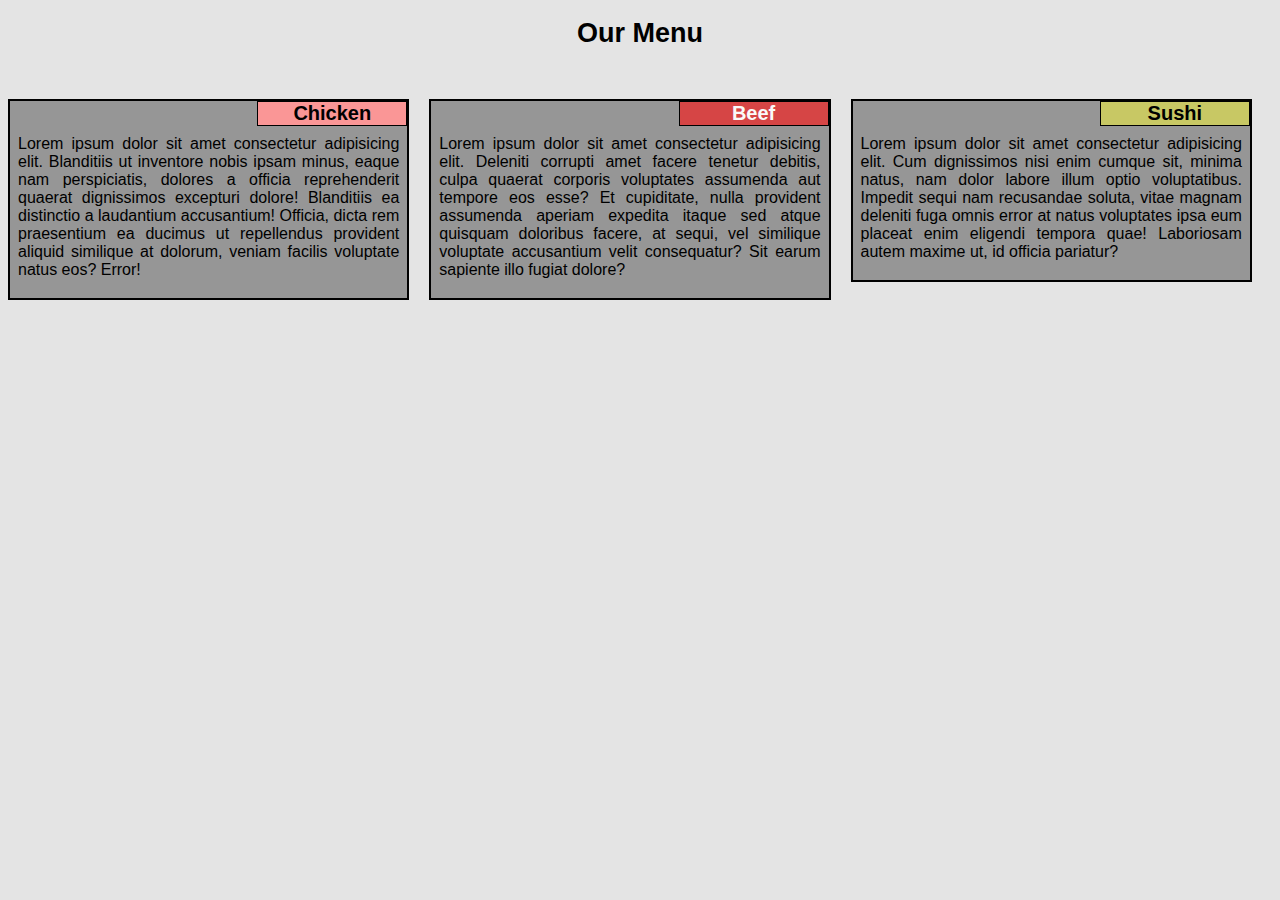
<file: index.html>
<!DOCTYPE html>
<html lang="en">

<head>
    <meta charset="UTF-8">
    <meta name="viewport" content="width=device-width, initial-scale=1.0">
    <link rel="stylesheet" href="style.css">
    <title>Our Menu</title>
</head>

<body>
    <h1>Our Menu</h1>
    <div class='row'>
        <div class='col-lg-4 col-md-6 sx-12'>
            <div class='section'>
                <span id='pp1'>Chicken</span>
                <p>Lorem ipsum dolor sit amet consectetur adipisicing elit. Blanditiis ut inventore nobis ipsam minus,
                    eaque nam perspiciatis, dolores a officia reprehenderit quaerat dignissimos excepturi dolore!
                    Blanditiis ea distinctio a laudantium accusantium! Officia, dicta rem praesentium ea ducimus ut
                    repellendus provident aliquid similique at dolorum, veniam facilis voluptate natus eos? Error!
                </p>
            </div>
        </div>
        <div class='col-lg-4 col-md-6 sx-12'>
            <div class='section'>
                <span id='pp2'>Beef</span>
                <p>Lorem ipsum dolor sit amet consectetur adipisicing elit. Deleniti corrupti amet facere tenetur
                    debitis, culpa quaerat corporis voluptates assumenda aut tempore eos esse? Et cupiditate, nulla
                    provident assumenda aperiam expedita itaque sed atque quisquam doloribus facere, at sequi, vel
                    similique voluptate accusantium velit consequatur? Sit earum sapiente illo fugiat dolore?
                </p>
            </div>
        </div>
        <div class='col-lg-4 col-md-12 sx-12'>
            <div class='section'>
                <span id='pp3'>Sushi</span>
                <p>Lorem ipsum dolor sit amet consectetur adipisicing elit. Cum dignissimos nisi enim cumque sit, minima
                    natus, nam dolor labore illum optio voluptatibus. Impedit sequi nam recusandae soluta, vitae magnam
                    deleniti fuga omnis error at natus voluptates ipsa eum placeat enim eligendi tempora quae!
                    Laboriosam autem maxime ut, id officia pariatur?
                </p>
            </div>
        </div>
    </div>

</body>

</html>
</file>
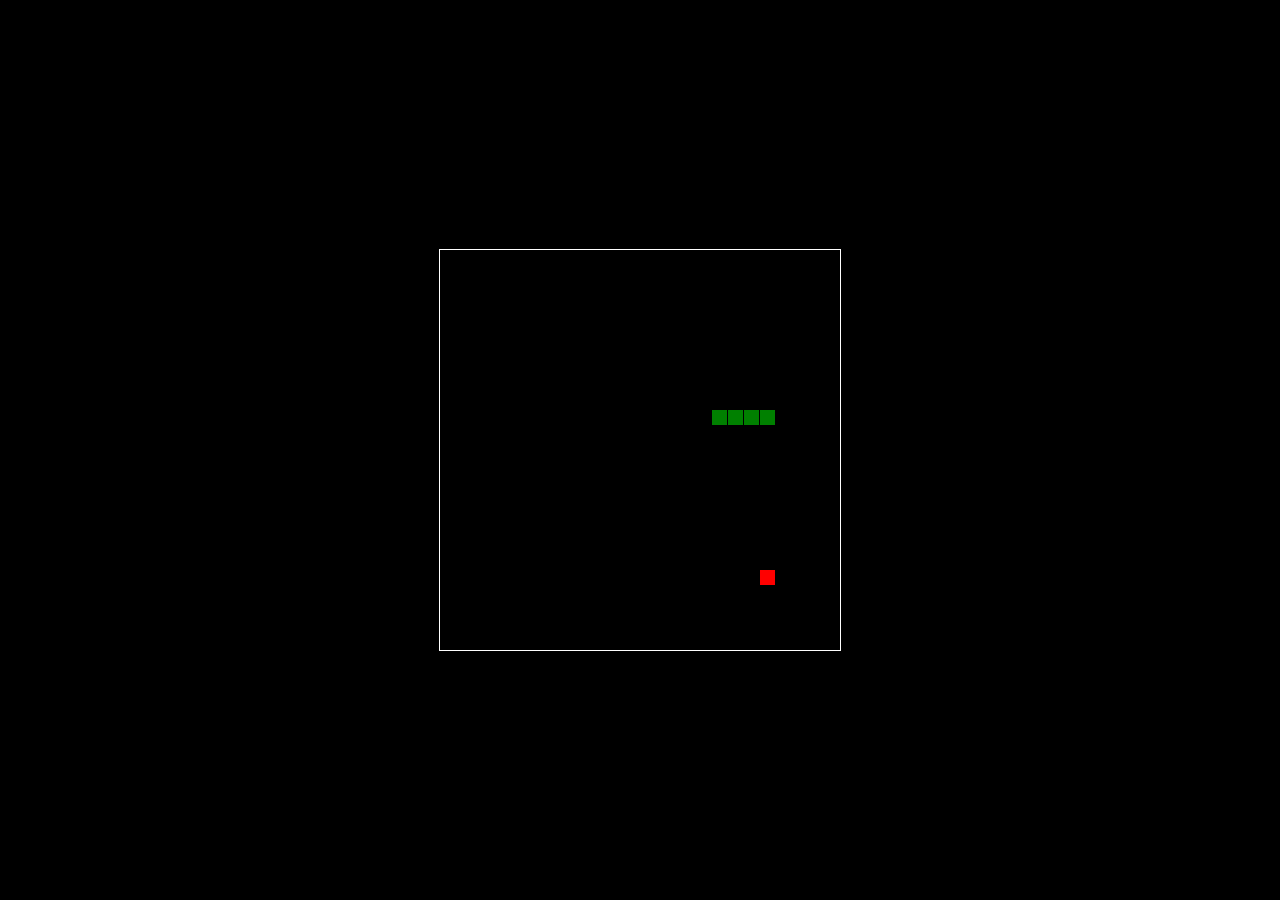
<file: snake/snake-mobile.html>
<!DOCTYPE html>
<html>
<head>
  <meta name="viewport" content="width=device-width, initial-scale=1.0">
  <title></title>
  <style>
  html, body {
    height: 100%;
    margin: 0;
  }

  body {
    background: black;
    display: flex;
    align-items: center;
    justify-content: center;
    overflow-y: hidden;
  }
  canvas {
    border: 1px solid white;
  }
  </style>
</head>
<body>
<canvas width="400" height="400" id="game"></canvas>
<script>
var canvas = document.getElementById('game');
var context = canvas.getContext('2d');

var grid = 16;
var snake = {
  x: 160,
  y: 160,
  dx: grid,
  dy: 0,
  cells: [],
  maxCells: 4
};
var count = 0;
var apple = {
  x: 320,
  y: 320
};

function getRandomInt(min, max) {
  return Math.floor(Math.random() * (max - min)) + min;
}

// game loop
function loop() {
  requestAnimationFrame(loop);

  // slow game loop to 15 fps instead of 60 - 60/15 = 4
  if (++count < 4) {
    return;
  }

  count = 0;
  context.clearRect(0,0,canvas.width,canvas.height);

  snake.x += snake.dx;
  snake.y += snake.dy;

  // wrap snake position on edge of screen
  if (snake.x < 0) {
    snake.x = canvas.width - grid;
  }
  else if (snake.x >= canvas.width) {
    snake.x = 0;
  }

  if (snake.y < 0) {
    snake.y = canvas.height - grid;
  }
  else if (snake.y >= canvas.height) {
    snake.y = 0;
  }

  // keep track of where snake has been. front of the array is always the head
  snake.cells.unshift({x: snake.x, y: snake.y});

  // remove cells as we move away from them
  if (snake.cells.length > snake.maxCells) {
    snake.cells.pop();
  }

  // draw apple
  context.fillStyle = 'red';
  context.fillRect(apple.x, apple.y, grid-1, grid-1);

  // draw snake
  context.fillStyle = 'green';
  snake.cells.forEach(function(cell, index) {
    context.fillRect(cell.x, cell.y, grid-1, grid-1);

    // snake ate apple
    if (cell.x === apple.x && cell.y === apple.y) {
      snake.maxCells++;

      apple.x = getRandomInt(0, 25) * grid;
      apple.y = getRandomInt(0, 25) * grid;
    }

    // check collision with all cells after this one (modified bubble sort)
    for (var i = index + 1; i < snake.cells.length; i++) {
      
      // collision. reset game
      if (cell.x === snake.cells[i].x && cell.y === snake.cells[i].y) {
        snake.x = 160;
        snake.y = 160;
        snake.cells = [];
        snake.maxCells = 4;
        snake.dx = grid;
        snake.dy = 0;

        apple.x = getRandomInt(0, 25) * grid;
        apple.y = getRandomInt(0, 25) * grid;
      }
    }
  });
}

var allowedTime = 200;
var startX = 0;
var startY = 0;

document.addEventListener('touchstart', function(e){
    var touch = e.changedTouches[0]
    startX = touch.pageX
    startY = touch.pageY
    startTime = new Date().getTime()
    e.preventDefault()
}, false)

document.addEventListener('touchmove', function(e){
    e.preventDefault()
}, false)

document.addEventListener('touchend', function(e){
    var touch = e.changedTouches[0]
    distX = touch.pageX - startX
    distY = touch.pageY - startY

    if (Math.abs(distX) > Math.abs(distY)) {
      if (distX > 0 && snake.dx === 0) {
        snake.dx = grid;
        snake.dy = 0;
      }
      else if (distX < 0 && snake.dx === 0) {
        snake.dx = -grid;
        snake.dy = 0;
      }
    } else {
      if (distY > 0 && snake.dy === 0) {
        snake.dy = grid;
        snake.dx = 0;
      }
      else if (distY < 0 && snake.dy === 0) {
        snake.dy = -grid;
        snake.dx = 0;
      }
    }
    e.preventDefault();

}, false)

document.addEventListener('keydown', function(e) {
  // prevent snake from backtracking on itself
  if (e.which === 37 && snake.dx === 0) {
    snake.dx = -grid;
    snake.dy = 0;
  }
  else if (e.which === 38 && snake.dy === 0) {
    snake.dy = -grid;
    snake.dx = 0;
  }
  else if (e.which === 39 && snake.dx === 0) {
    snake.dx = grid;
    snake.dy = 0;
  }
  else if (e.which === 40 && snake.dy === 0) {
    snake.dy = grid;
    snake.dx = 0;
  }
});

requestAnimationFrame(loop);
</script>
</body>
</html>
</file>
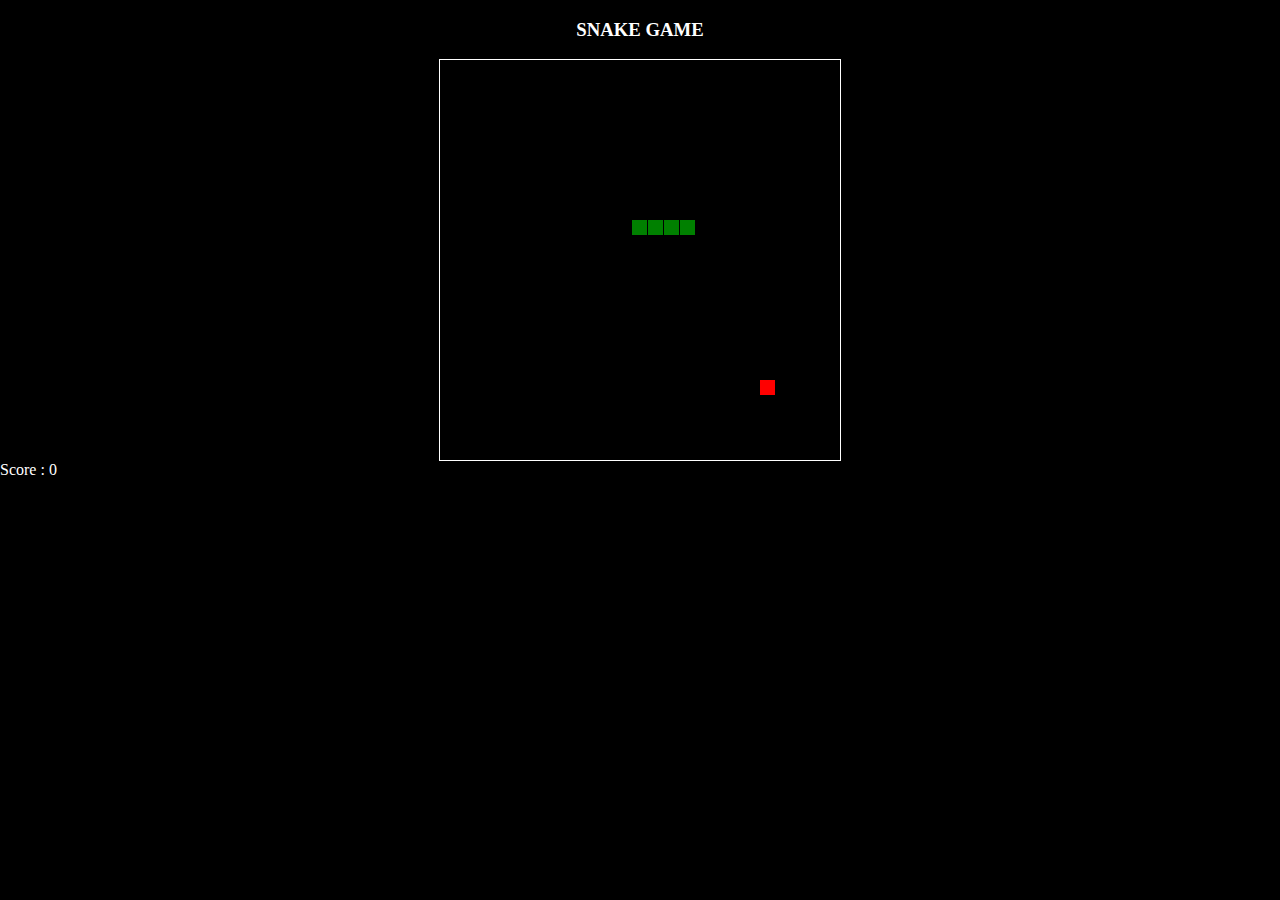
<file: snake/snake.html>
<!DOCTYPE html>
<html>
<head>
  <title></title>
  <style>
  html, body {
    /* height: 100%; */
    margin: 0;
    color: white;
  }

  body {
    background: black;
    
  }
  .canvas{
    display: flex;
    align-items: center;
    justify-content: center;
    background: black;
  }
  canvas {
    border: 1px solid white;
  }
  </style>
</head>
<body>
  <h3><center>  SNAKE GAME</center></h3>

  <div class="canvas">
<canvas width="400" height="400" id="game"></canvas>
  </div>
  <div class="score">Score : <span id="nilai"></span></div>

<script>
var canvas = document.getElementById('game');
var context = canvas.getContext('2d');

var grid = 16;
var count = 0;
var score = 0;
document.getElementById('nilai').innerHTML = score;
  
var snake = {
  x: 160,
  y: 160,
  
  // snake velocity. moves one grid length every frame in either the x or y direction
  dx: grid,
  dy: 0,
  
  // keep track of all grids the snake body occupies
  cells: [],
  
  // length of the snake. grows when eating an apple
  maxCells: 4
};
var apple = {
  x: 320,
  y: 320
};

// get random whole numbers in a specific range
// @see https://stackoverflow.com/a/1527820/2124254
function getRandomInt(min, max) {
  return Math.floor(Math.random() * (max - min)) + min;
}

// game loop
function loop() {
  requestAnimationFrame(loop);

  // slow game loop to 15 fps instead of 60 (60/15 = 4)
  if (++count < 8) {
    return;
  }

  count = 0;
  context.clearRect(0,0,canvas.width,canvas.height);

  // move snake by it's velocity
  snake.x += snake.dx;
  snake.y += snake.dy;

  // wrap snake position horizontally on edge of screen
  if (snake.x < 0) {
    snake.x = canvas.width - grid;
  }
  else if (snake.x >= canvas.width) {
    snake.x = 0;
  }
  
  // wrap snake position vertically on edge of screen
  if (snake.y < 0) {
    snake.y = canvas.height - grid;
  }
  else if (snake.y >= canvas.height) {
    snake.y = 0;
  }

  // keep track of where snake has been. front of the array is always the head
  snake.cells.unshift({x: snake.x, y: snake.y});

  // remove cells as we move away from them
  if (snake.cells.length > snake.maxCells) {
    snake.cells.pop();
  }

  // draw apple
  context.fillStyle = 'red';
  context.fillRect(apple.x, apple.y, grid-1, grid-1);

  // draw snake one cell at a time
  context.fillStyle = 'green';
  snake.cells.forEach(function(cell, index) {
    
    // drawing 1 px smaller than the grid creates a grid effect in the snake body so you can see how long it is
    context.fillRect(cell.x, cell.y, grid-1, grid-1);  

    // snake ate apple
    if (cell.x === apple.x && cell.y === apple.y) {
      snake.maxCells++;

      // canvas is 400x400 which is 25x25 grids 
      apple.x = getRandomInt(0, 25) * grid;
      apple.y = getRandomInt(0, 25) * grid;
      score++;
      document.getElementById('nilai').innerHTML = score;
    }

    // check collision with all cells after this one (modified bubble sort)
    for (var i = index + 1; i < snake.cells.length; i++) {
      
      // snake occupies same space as a body part. reset game
      if (cell.x === snake.cells[i].x && cell.y === snake.cells[i].y) {
        snake.x = 160;
        snake.y = 160;
        snake.cells = [];
        snake.maxCells = 4;
        snake.dx = grid;
        snake.dy = 0;
        alert("Your Score is "+score);

        score = 0;
        document.getElementById('nilai').innerHTML = score;

        apple.x = getRandomInt(0, 25) * grid;
        apple.y = getRandomInt(0, 25) * grid;
      }
    }
  });
}

// listen to keyboard events to move the snake
document.addEventListener('keydown', function(e) {
  // prevent snake from backtracking on itself by checking that it's 
  // not already moving on the same axis (pressing left while moving
  // left won't do anything, and pressing right while moving left
  // shouldn't let you collide with your own body)
  
  // left arrow key
  if (e.which === 37 && snake.dx === 0) {
    snake.dx = -grid;
    snake.dy = 0;
  }
  // up arrow key
  else if (e.which === 38 && snake.dy === 0) {
    snake.dy = -grid;
    snake.dx = 0;
  }
  // right arrow key
  else if (e.which === 39 && snake.dx === 0) {
    snake.dx = grid;
    snake.dy = 0;
  }
  // down arrow key
  else if (e.which === 40 && snake.dy === 0) {
    snake.dy = grid;
    snake.dx = 0;
  }
});

// start the game
requestAnimationFrame(loop);
</script>
</body>
</html>
<!-- THIS CODE I FOUND FROM https://gist.github.com/straker/ff00b4b49669ad3dec890306d348adc4 -->
</file>
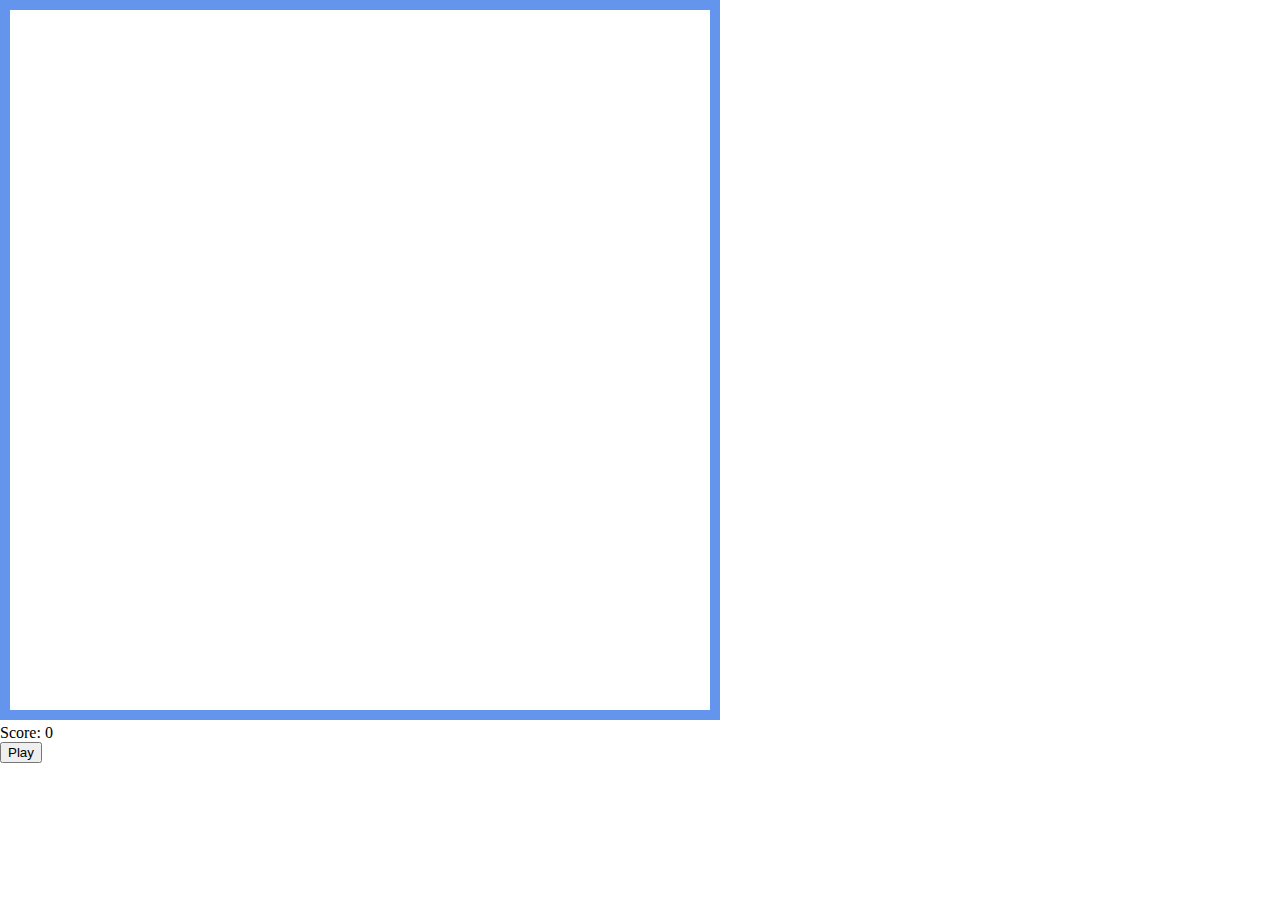
<file: snake/tes.html>
<!DOCTYPE html>
<html lang="en">
<head>
    <meta charset="UTF-8">
    <meta name="viewport" content="width=device-width, initial-scale=1.0">
    <title>Document</title>
    <style>
        * {
  margin: 0;
  box-sizing: border-box;
}
canvas {
  width: 80vmin;
  border: 10px solid cornflowerblue;
}
    </style>
</head>
<body>
    <canvas width="250" height="250" id="draw-board"></canvas>
    <div id="score">Score: 0</div>
    <button id="play">Play</button>
    <script>
// Selecting Element Reference
const button = document.getElementById("play");
const score = document.getElementById("score");
const canvas = document.getElementById("draw-board");

// ctx reference
const ctx = canvas.getContext("2d");

// Game State
var state = {
  //   Initially game is not running
  gameover: true,
  //   Initial Direction right
  direction: 2,
  // snake array
  snake: [
    { x: 10, y: 10, direction: 2 },
    { x: 10, y: 20, direction: 2 },
    { x: 10, y: 30, direction: 2 }
  ],
  //   initial food location
  food: { x: 0, y: 0 },
  //   initial score
  score: 0
};



// DRAW SECTION
// Snake Part
function drawSnakePart(ctx,x,y,head=false) {
  // Set the fillstyle to green if it is head else white
  ctx.fillStyle = head ? "green":"white";
  // draw a rectangle at (x,y) coordinates with width and height of 10px
  ctx.fillRect(x,y,10,10);
 /* Note: you can use any shape or image in this 
function, but make sure it's height and width are 10px*/
}

//Drawing Food for snake to eat
function drawFood(ctx,x,y) {
  //Starting Path
  ctx.beginPath();
  //setting the fill style to red
  ctx.fillStyle="red";
  // Making a circle
  ctx.arc(x+5,y+5,5,0,2*Math.PI);
 // Closing the Path
  ctx.stroke();
//   Filling the area enclosed by the path
  ctx.fill();
}

//Drawing Background
function drawBackground(){
  //the background color, choose whichever color you like
  ctx.fillStyle="tan";
  // draw a rectangle at (0,0) coordinates with width and height of 250px
  ctx.fillRect(0,0,250,250);
}

// Draw Whole Snake
function drawSnake() {
  //   we draw the snake form tail so that head is drawn last. It makes the head appear above all other drawings.
  for (let i = state.snake.length - 1; i >= 0; --i) {
    drawSnakePart(ctx,state.snake[i].x, state.snake[i].y, i === 0);
  }
}



// Game Logic
// mod function
function mod(m, val) {
  while (val < 0) {
    val += m;
  }
  return val % m;
}

// Dynamically Adding Snake Part
function addPart() {
  // Retrieving the last part or tail of snake
  let tail = state.snake[state.snake.length - 1];

  //   New Part details
  let direction = tail.direction;
  let x = tail.x;
  let y = tail.y;
  // finding the new parts coordinates according to tail
  switch (direction) {
    // DOWN
    case 1:
      y = mod(250, y - 10);
      break;
    // UP
    case -1:
      y = mod(250, y + 10);
      break;
    // LEFT
    case -2:
      x = mod(250, x + 10);
      break;
    // RIGHT
    case 2:
      x = mod(250, x - 10);
      break;
  }
  //   Adding the new Part to the snake
  state.snake.push({ x, y, direction });
}

function eatFood() {
  //   Head position
  let x = state.snake[0].x;
  let y = state.snake[0].y;
  //   Tail Position
  let fx = state.food.x;
  let fy = state.food.y;
  // if head and food are at same position
  if (x == fx && y == fy) {
    //     increase score
    state.score++;
    //     change score text
    score.innerHTML = "Score: " + state.score;
    //     Add a snake part
    addPart();
    //     Generate a new Food
    generateFood();
  }
}


// Movng the Snake
function moveSnake() {
  //    NEW HEAD Coordinates
  let x = state.snake[0].x;
  let y = state.snake[0].y;
  // Snake Direction
  switch (state.direction) {
    //DOWN - Move 1 box down
    case 1:
      y = mod(250, y + 10);
      break;
    //UP - Move 1 box up
    case -1:
      y = mod(250, y - 10);
      break;
    //LEFT - Move 1 box left
    case -2:
      x = mod(250, x - 10);
      break;
    //RIGHT - Move 1 box right
    case 2:
      x = mod(250, x + 10);
      break;
  }
  //     Making a new copy of snake
  const newSnake = [{ x, y, direction:state.direction }];
  const snakeLength = state.snake.length;
  //   Now we change the value of a part with the part ahead of it.
  for (let i = 1; i < snakeLength; ++i) {
    newSnake.push({ ...state.snake[i - 1] });
  }
  state.snake = newSnake;
}


// Checking game over. return bool
function checkGameOver() {
  const head = state.snake[0];
  //   Checking if head collides with snake other parts. if collides gameover returns true
  return state.snake.some(
    (part, i) => i !== 0 && head.x === part.x && head.y === part.y
  );
  // Note: You can add blocks or check if it is colliding the boundary and make it game over
}

// Generating Food
function generateFood() {

//   Random box between 0 - 25 i.e the grid size 25x25. Multiply by 10 to get x,y coordinates
  let x = Math.floor(Math.random() * 25) * 10;
  let y = Math.floor(Math.random() * 25) * 10; 
  // selecting food that doesn't collide with the snake
  while (state.snake.some(part => part.x === x && part.y === y)) {
    x = Math.floor(Math.random() * 25) * 10;
    y = Math.floor(Math.random() * 25) * 10;
  }
//   Next Food
  state.food = { x, y };
}



// To compare time in the function
var start = 0;
// Draw Function
function draw(timestamp) {
  //   Increment Start
  start++;
  //   timestamp contains the time elapsed since first call in milliseconds
  //   1000/10 refers to 10 frames for second. Change values to see the difference
  if (timestamp - start > 1000 / 10) {
    //this block runs every 10th of a second
    //  We put our drawing functions and computatin here

    //  Chcking if game is over.
    if (checkGameOver()) {
      //        Exiting function if is over
      state.gameover = true;
      return;
    }
    //     Calclating next position of snake
    moveSnake();
    //  Redrawing the canvas to clear previous fram
    drawBackground();
    // drawing the food
    drawFood(ctx, state.food.x, state.food.y);
    // drawing the snake
    drawSnake();
    // Checking if the snake eats the food
    eatFood();
    // resetting the start
    start = timestamp;
  }
  //   recursively calls itself until game over
  if (!state.gameover) window.requestAnimationFrame(draw);
}


// Event Handling

// Adding event Listener on the document for keydown
document.addEventListener("keydown", event => {
  //   Checking if Arrow keys are pressed
  if (!/Arrow/gi.test(event.key))
    //     if not return
    return;

  //   Preventing default behaviour
  event.preventDefault();

  //   null direction
  let direction = 0;
  //   checking direction
  switch (event.key) {
    case "ArrowDown":
      direction = 1;
      break;
    case "ArrowUp":
      direction = -1;
      break;
    case "ArrowLeft":
      direction = -2;
      break;
    case "ArrowRight":
      direction = 2;
      break;
  }
  if (
    //     if direction is changed
    direction &&
    //     if snake direction and current direction are same
    state.direction === state.snake[0].direction &&
    //     and the directions are not oposite to current direction i.e LEFT and RIGHT or UP and DOWN
    state.direction !== -direction
  ) {
    //     Change the direction
    state.direction = direction;
  }
});

// Event Handler
play.onclick = function() {
  //   If game is not running
  if (state.gameover) {
    //     Initialize state
    state = {
      gameover: false,
      direction: 2,
      //       making snake have two additional part. you can also use addPart() instead maually adding parts
      snake: [
        { x: 10, y: 10, direction: 2 },
        { x: 10, y: 20, direction: 2 },
        { x: 10, y: 30, direction: 2 }
      ],
      //       initial food
      food: { x: 0, y: 0 },
      //       Initial score
      score: 0
    };
    //     Resetting Score
    score.innerHTML = "Score: " + 0;
    //     Generate New Food
    generateFood();
    //     Trigger Game Loop
    window.requestAnimationFrame(draw);
  }
};



    </script>
</body>
</html>
</file>
<file: style.css>
*{
    box-sizing: border-box;
}
body{
    background-color:rgb(228, 228, 228);
}

h1 {
    font-size: 27px;
    font-family: Verdana, Tahoma, sans-serif;
    text-align: center;
    color: rgb(0, 0, 0);
    margin-bottom: 30px;
}

p {
    padding: 15px 5px 0px 5px;
    font-family: Verdana, Tahoma, sans-serif;
    font-size: 16px;
    position: relative;
}

.section { 
    background-color: rgb(150, 150, 150);
    border: 2px solid black;
    margin-top: 20px; 
    margin-right: 20px; 
    padding: 3px;
    text-align: justify;
    position: relative;
}

span {
    font-size: 20px;
    width: 150px;
    border: 1px solid black;
    font-weight: bold;
    text-align: center;
    float: right; top :0; right: 0; margin: 0;
    position: absolute;
}
#pp1 {
    font-family: Verdana, Tahoma, sans-serif;
    background-color: rgb(250, 150, 150);
    color: rgb(0, 0, 0);
}
#pp2 {
    font-family: Verdana, Tahoma, sans-serif;
    background-color: rgb(214, 69, 69);
    color: rgb(250, 250, 250);
}
#pp3 {
    font-family: Verdana, Tahoma, sans-serif;
    background-color: rgb(200, 200, 100);
    color: rgb(0, 0, 0);
}

.row {
    width: 100%;
}

  /*  PC view */
@media (min-width: 992px) {
    .col-lg-4 {
        width: 33.33%;
        float: left;
        }
}

  /* Tablet view */
@media (min-width: 768px) and (max-width: 991px) {
    .col-md-6 {
        width: 50%;
        float: left;
    }
    .col-md-12 {
        width: 100%;
        float: left;
        }
    }
    /*for very small screens or mobile devices */
    @media (max-width: 767px)  {
        
    .col-sx-12 {
        float: left;
        width: 100%;
        }
}
</file>
